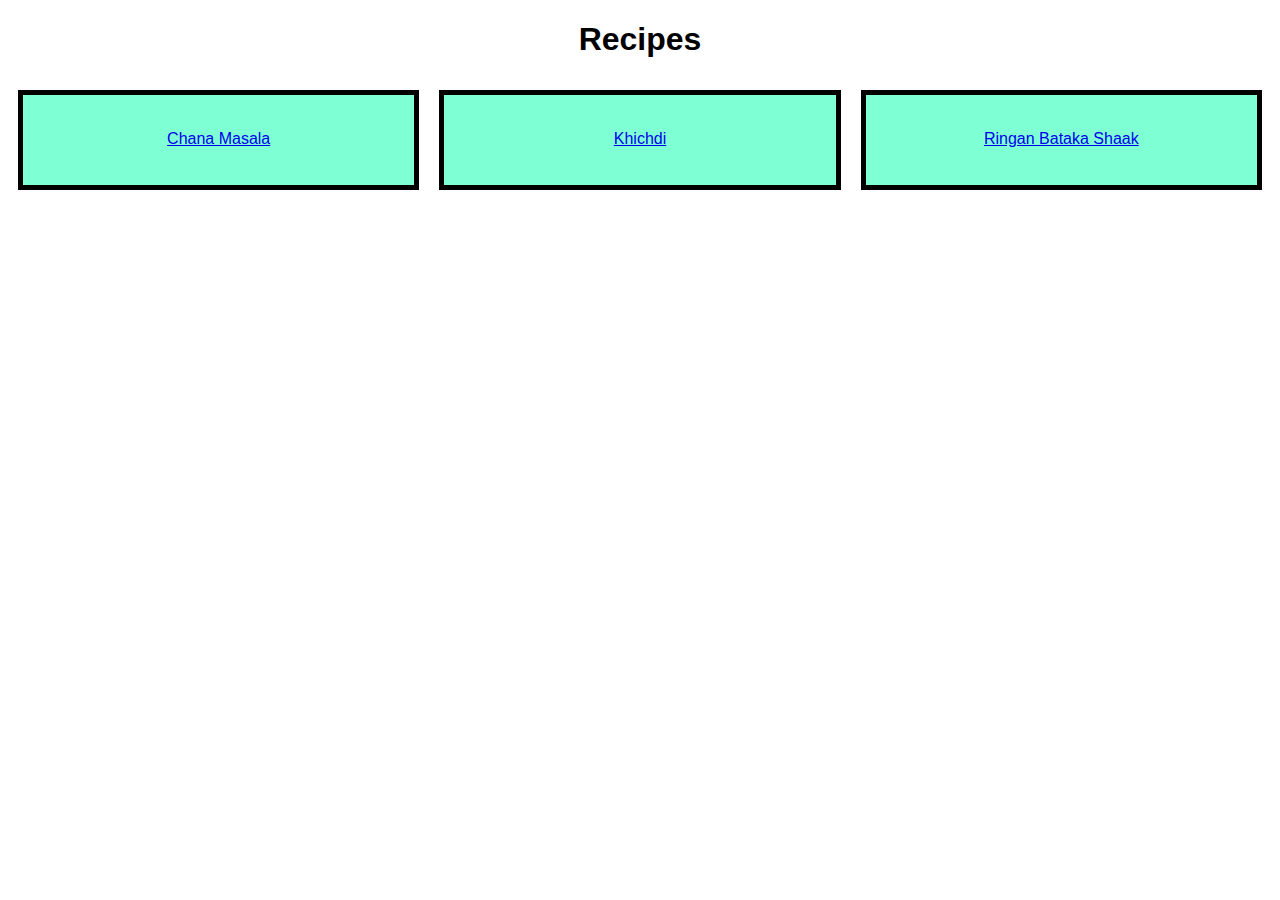
<file: index.html>
<!DOCTYPE html>
<html lang="en">
<head>
    <meta charset="UTF-8">
    <meta name="viewport" content="width=device-width, initial-scale=1.0">
    <link rel="stylesheet" href="style.css">
    <title>Odin project Recipes</title>
</head>
<body>
    <h1>Recipes</h1>
    <ul>
        <li class="meal-item"><a href="./recipes/chana-masala.html">Chana Masala</a></li>
        <li class="meal-item"><a href="./recipes/khichdi.html">Khichdi</a></li>
        <li class="meal-item"><a href="./recipes/ringan-bataka-shaak.html">Ringan Bataka Shaak</a></li>
    </ul>
</body>
</html>
</file>
<file: style.css>
/* style.css */

h1 {
    font-family: 'Segoe UI', Tahoma, Geneva, Verdana, sans-serif;
    text-align: center;
}

.meal-item {
    font-family: 'Segoe UI', Tahoma, Geneva, Verdana, sans-serif;
    min-width: 200px;
    height: 100px;
    background-color: aquamarine;
    border: 5px solid black;
    margin: 10px;
    text-align: center;
    padding-top: 35px;
    box-sizing: border-box;
    font-size: 16px;
    flex: 1 1 200px;
    display: flex;
}

ul {
    display: flex;
    flex-direction: row;
    padding: 0px;
}

a {
    align-items: center;
    flex: auto
}
</file>
